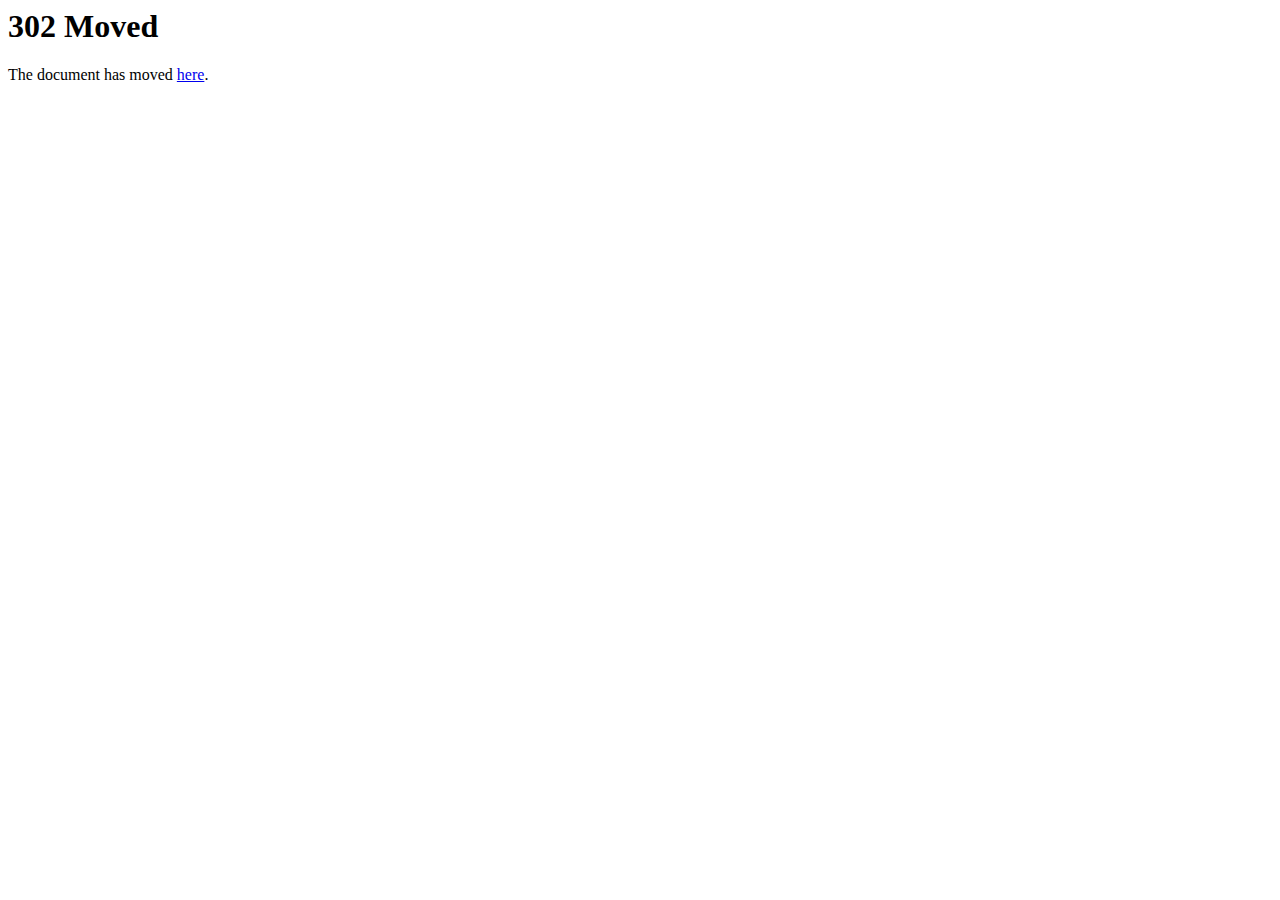
<file: maps-2.html>
<HTML><HEAD><meta http-equiv="content-type" content="text/html;charset=utf-8">
<TITLE>302 Moved</TITLE></HEAD><BODY>
<H1>302 Moved</H1>
The document has moved
<A HREF="https://www.google.com:443/maps?q=PO+Box+52+Riverton,+UT+84065+USA">here</A>.
</BODY></HTML>
</file>
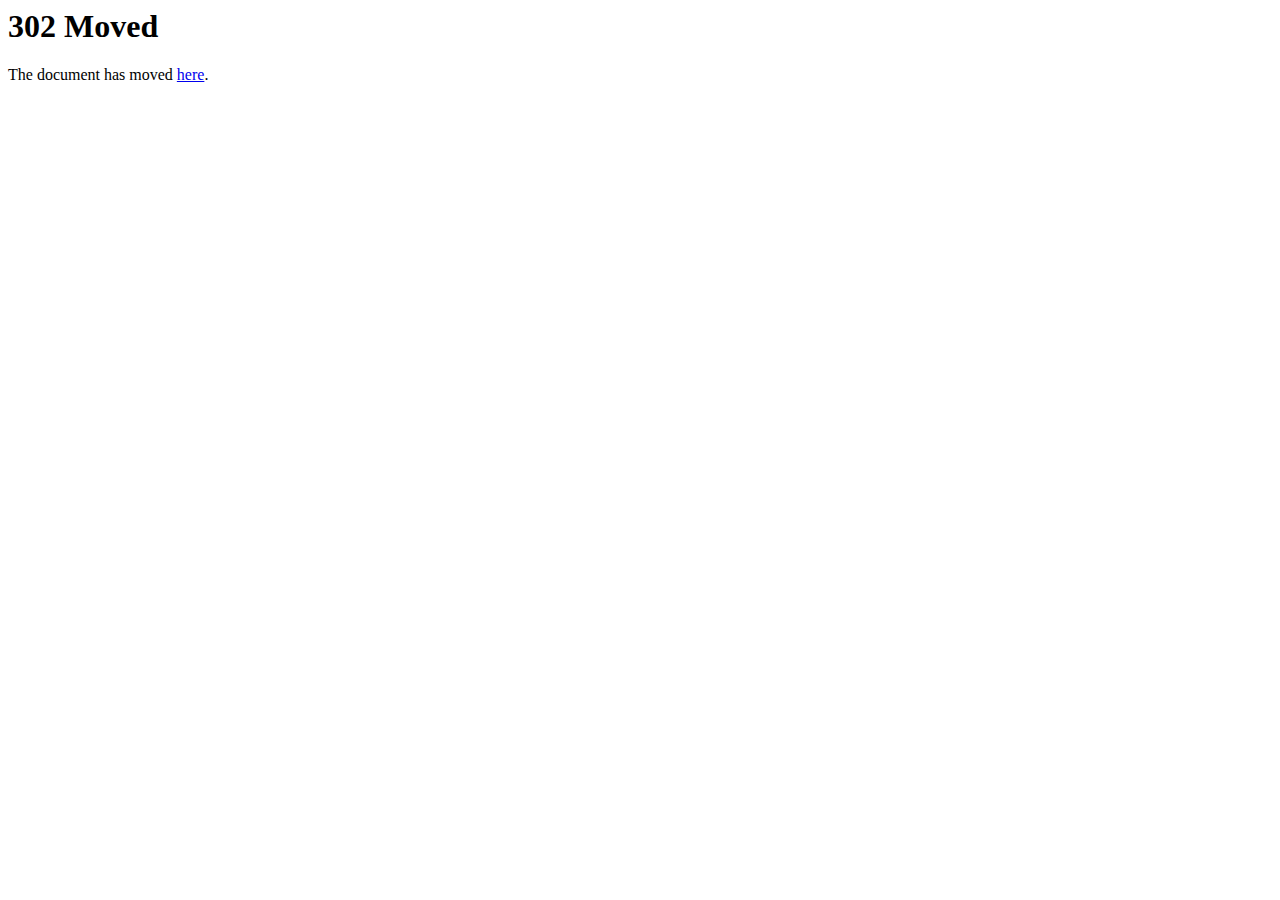
<file: maps.html>
<HTML><HEAD><meta http-equiv="content-type" content="text/html;charset=utf-8">
<TITLE>302 Moved</TITLE></HEAD><BODY>
<H1>302 Moved</H1>
The document has moved
<A HREF="https://www.google.com:443/maps?q=11280+South+River+Heights+Drive+South+Jordan,+Utah+United+States">here</A>.
</BODY></HTML>
</file>
